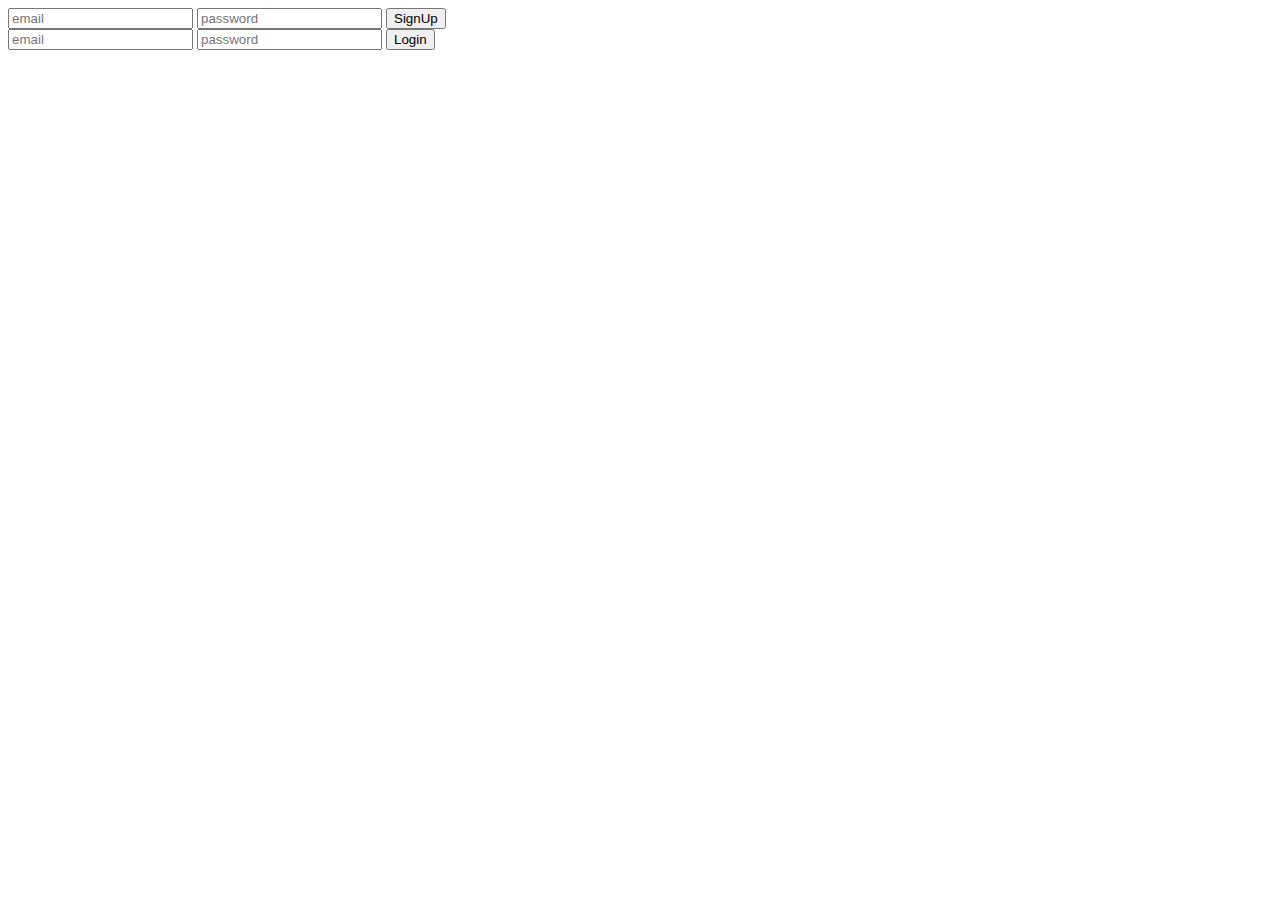
<file: html/auth.html>
<!DOCTYPE html>
<html lang="en">

<head>
    <meta charset="UTF-8">
    <meta http-equiv="X-UA-Compatible" content="IE=edge">
    <meta name="viewport" content="width=device-width, initial-scale=1.0">
    
    <title>Auth check</title>
</head>
<a href="../html/index.html"></a>
<body>
    <div class="signUp">
        <input id="sign-log" type="text" placeholder="email">
        <input id="sign-pass" type="pass" placeholder="password">
        <button id="btn-sign">SignUp</button>
    </div>

<div class="logIn">
    <input id="inp-log" type="text" placeholder="email">
    <input id="inp-pass" type="pass" placeholder="password">
    <button id="btn-login">Login</button>
</div>
    <script src="../js/auth.js" ></script>
</body>

</html>
</file>
